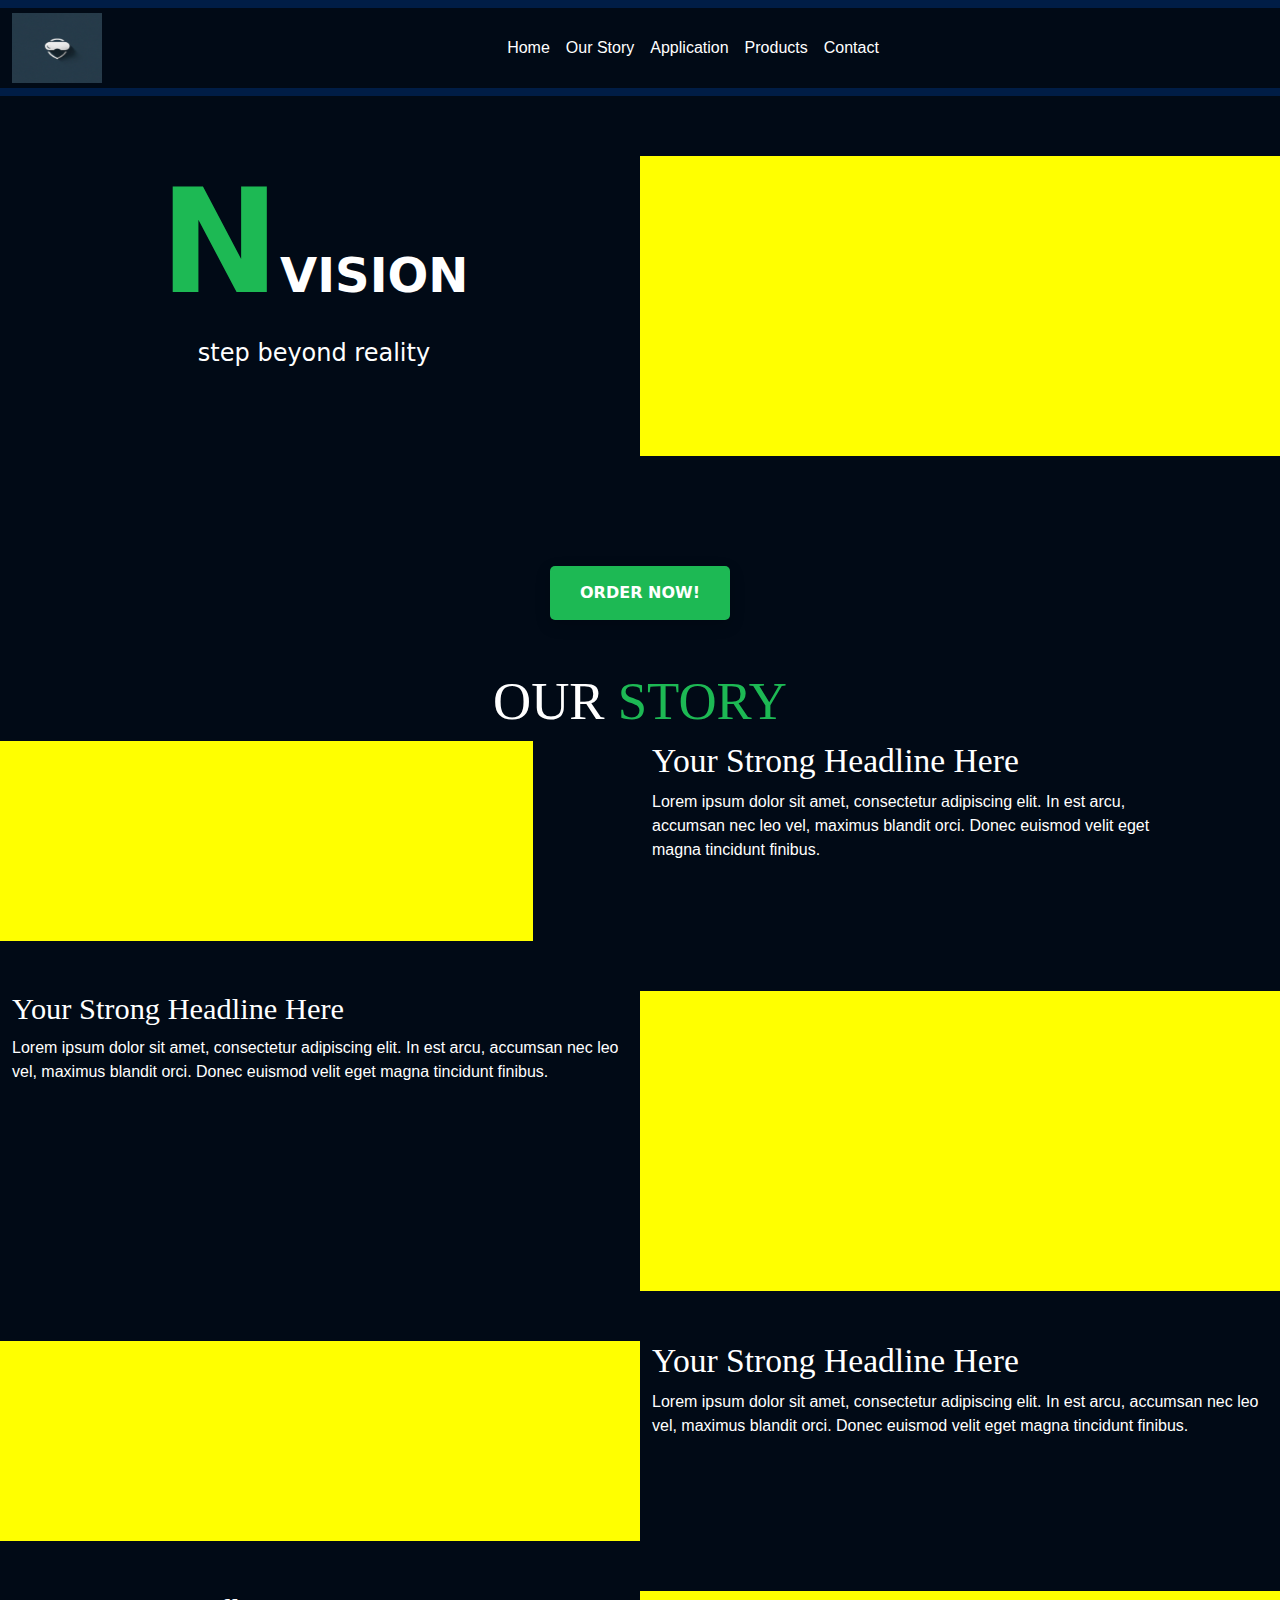
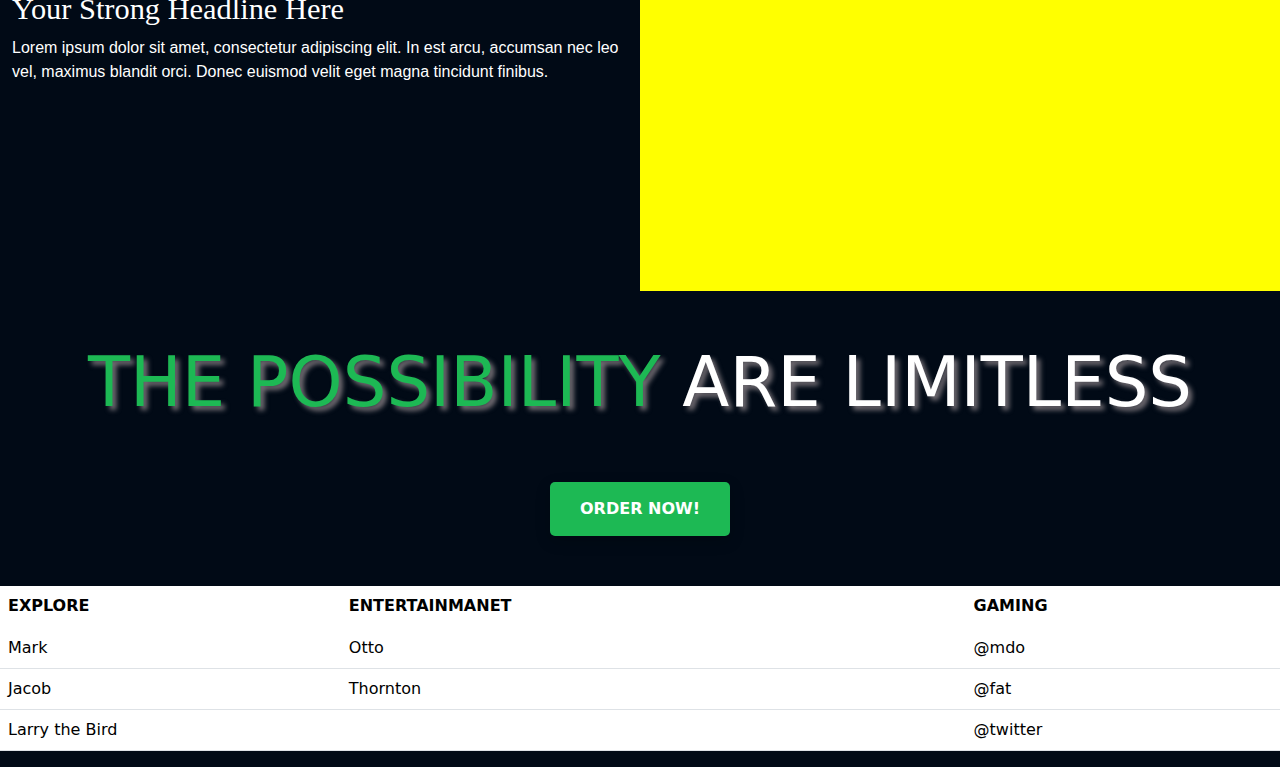
<file: index.html>
<!DOCTYPE html>
<html lang="en">
  <head>
    <meta charset="UTF-8" />
    <meta name="viewport" content="width=device-width, initial-scale=1.0" />
    <title>Nvision</title>
    <link rel="stylesheet" href="style.css" />
    <link
      href="https://cdn.jsdelivr.net/npm/bootstrap@5.3.3/dist/css/bootstrap.min.css"
      rel="stylesheet"
      integrity="sha384-QWTKZyjpPEjISv5WaRU9OFeRpok6YctnYmDr5pNlyT2bRjXh0JMhjY6hW+ALEwIH"
      crossorigin="anonymous"
    />
    <script
      src="https://cdn.jsdelivr.net/npm/bootstrap@5.3.3/dist/js/bootstrap.bundle.min.js"
      integrity="sha384-YvpcrYf0tY3lHB60NNkmXc5s9fDVZLESaAA55NDzOxhy9GkcIdslK1eN7N6jIeHz"
      crossorigin="anonymous"
    ></script>
  </head>
  <body>
    <nav class="navbar navbar-expand-sm bg-custom-blue">
      <div class="container-fluid">
        <a class="navbar-brand" href="#">
          <img src="logo.jpeg" alt="Logo" width="90" height="70" />
        </a>

        <button
          class="navbar-toggler"
          type="button"
          data-bs-toggle="collapse"
          data-bs-target="#navbarSupportedContent"
          aria-controls="navbarSupportedContent"
          aria-expanded="false"
          aria-label="Toggle navigation"
        >
          <span class="navbar-toggler-icon"></span>
        </button>

        <div class="collapse navbar-collapse" id="navbarSupportedContent">
          <ul class="navbar-nav mx-auto">
            <li class="nav-item">
              <a class="nav-link" aria-current="page" href="home">Home</a>
            </li>
            <li class="nav-item">
              <a class="nav-link" href="ourstory">Our Story</a>
            </li>
            <li class="nav-item">
              <a class="nav-link" href="application">Application</a>
            </li>
            <li class="nav-item">
              <a class="nav-link" href="products">Products</a>
            </li>
            <li class="nav-item">
              <a class="nav-link" href="contact">Contact</a>
            </li>
          </ul>
        </div>
      </div>
    </nav>
    <!-- ----------------- section-2     ----- -->
    <section class="container-fluid" id="envision-section">
      <div class="row">
        <div class="col-md-6 text-box">
          <h2><span>N</span>VISION<br /></h2>
          <h4>STEP BEYOND REALITY</h4>
        </div>
        <div class="col-md-6 empty-box"></div>
      </div>
    </section>
    <!-- button -->
    <div class="section-2">
      <a href="ordernow.html">ORDER NOW!</a>
    </div>
    <!-- --------OUR STORY -->
    <div class="our-story" id="ourstory">
      <div class="section-3">
        <h3>OUR <span>STORY</span></h3>
      </div>
      <!-- 1 -->
      <!-- <section class="split-section">
        <div class="left-box"></div>
        <div class="right-text">
          <h1>Your Strong Headline Here</h1>
          <p>
            Lorem ipsum dolor sit amet, consectetur adipiscing elit. In est
            arcu, accumsan nec leo vel, maximus blandit orci. Donec euismod
            velit eget magna tincidunt finibus.
          </p>
        </div>
      </section> -->
      <section class="container-fluid"> <div class="row">  <div class="col-md-5 left-box">  </div>
        <div class="col-md-5 right-text"> <h1>Your Strong Headline Here</h1>
          <p>Lorem ipsum dolor sit amet, consectetur adipiscing elit. In est arcu, accumsan nec leo vel, maximus blandit orci. Donec euismod velit eget magna tincidunt finibus.</p>
        </div>
      </div>
    </section>
    
<!-- 2 -->
      <!-- <section class="text-and-box-section">
        <div class="left-text-content">
          <h1>Your Strong Headline Here</h1>
          <p>
            Lorem ipsum dolor sit amet, consectetur adipiscing elit. In est
            arcu, accumsan nec leo vel, maximus blandit orci. Donec euismod
            velit eget magna tincidunt finibus.
          </p>
        </div>
        <div class="right-yellow-box"></div>
      </section>
    </div> -->
    <section class="container-fluid text-and-box-section"> 
      <div class="row">
        <div class="col-md-6 left-text-content">
          <h1>Your Strong Headline Here</h1>
          <p>Lorem ipsum dolor sit amet, consectetur adipiscing elit. In est arcu, accumsan nec leo vel, maximus blandit orci. Donec euismod velit eget magna tincidunt finibus.</p>
        </div>
        <div class="col-md-6 right-yellow-box">
          </div>
      </div>
    </section>
    
<!-- 3 -->
<section class="container-fluid"> <div class="row">  <div class="col-md-6 left-box">  </div>
  <div class="col-md-6 right-text"> <h1>Your Strong Headline Here</h1>
    <p>Lorem ipsum dolor sit amet, consectetur adipiscing elit. In est arcu, accumsan nec leo vel, maximus blandit orci. Donec euismod velit eget magna tincidunt finibus.</p>
  </div>
</div>
</section>

<!-- 4 -->

<section class="container-fluid text-and-box-section"> 
  <div class="row">
    <div class="col-md-6 left-text-content">
      <h1>Your Strong Headline Here</h1>
      <p>Lorem ipsum dolor sit amet, consectetur adipiscing elit. In est arcu, accumsan nec leo vel, maximus blandit orci. Donec euismod velit eget magna tincidunt finibus.</p>
    </div>
    <div class="col-md-6 right-yellow-box">
      </div>
  </div>
</section>


    <!-- <script>
      let sections = document.querySelectorAll('split-section');

      window.onscroll = () =>{
       sections.forEach(sec=> {
        let top = window.scrollY;
        let offset = sec.offsetTop;
        let height = sec.offsetHeight;

        if (top >= offset && top < (offset + height)) {
          sec.classList.add('split-section');
        } else {
          sec.classList.remove('split-section')
        }
       })
      }
      
    </script> -->
<!----------------------------- text----- -->
<div class="text">
  <h1> <span>THE POSSIBILITY</span> ARE LIMITLESS</h1>
</div>
<!-- -----------------------------button-2------- -->
  <div class="section-2">
    <a href="ordernow.html">ORDER NOW!</a>
  </div>

<!-- --------------------APPLICATION--------- -->

<table class="table">
  <thead>
    <tr>
      <!-- <th scope="col">#</th> -->
      <th scope="col">EXPLORE</th>
      <th scope="col">ENTERTAINMANET</th>
      <th scope="col">GAMING</th>
    </tr>
  </thead>
  <tbody class="table-group-divider">
    <tr>
      <!-- <th scope="row">1</th> -->
      <td>Mark</td>
      <td>Otto</td>
      <td>@mdo</td>
    </tr>
    <tr>
      <!-- <th scope="row">2</th> -->
      <td>Jacob</td>
      <td>Thornton</td>
      <td>@fat</td>
    </tr>
    <tr>
      <!-- <th scope="row">3</th> -->
      <td colspan="2">Larry the Bird</td>
      <td>@twitter</td>
    </tr>
  </tbody>
</table>

  </body>
</html>
</file>
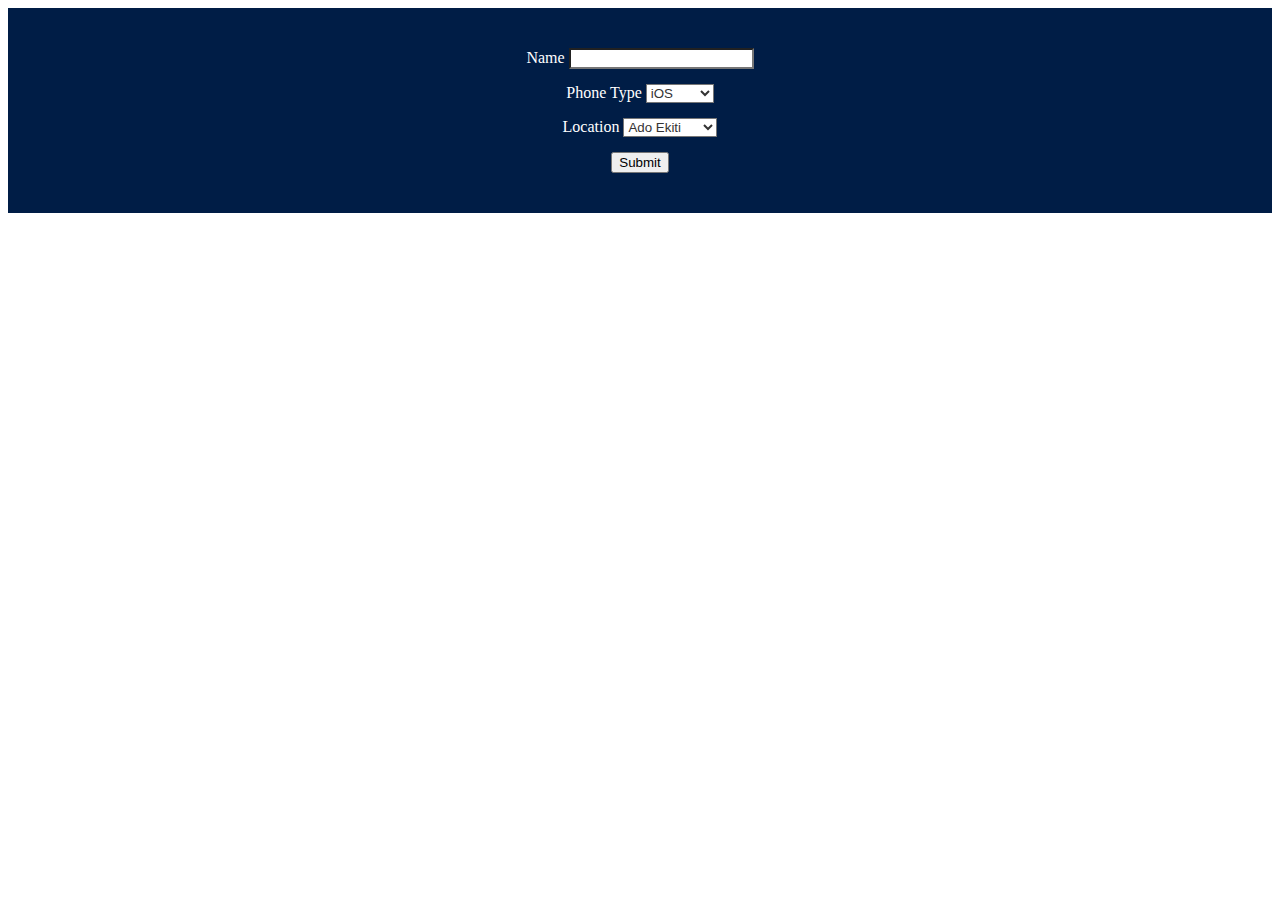
<file: ordernow.html>
<!DOCTYPE html>
<html lang="en">
<head>
    <meta charset="UTF-8">
    <meta name="viewport" content="width=device-width, initial-scale=1.0">
    <title>Document</title>
    <link rel="stylesheet" href="order.css">
</head>
<body>
    <div class="section-2"> 
        <div class="container-fluid"> 
          <form class="customer-form">
            <div class="form-group">
              <label for="name">Name</label>
              <input type="text" class="form-control" id="name" required> 
            </div>
            <div class="form-group"> 
              <label for="phoneType">Phone Type</label>
              <select class="form-control" id="phoneType">
                <option value="ios">iOS</option>
                <option value="android">Android</option> 
              </select>
            </div> 
      
            <div class="form-group">
              <label for="location">Location</label> 
              <select class="form-control" id="location"> 
                <option value="ado-ekiti">Ado Ekiti</option>
                <option value="lagos">Lagos State</option> 
                <option value="ogun">Ogun State</option>
              </select>
            </div>
      
            <button type="submit" class="btn btn-primary">Submit</button> 
          </form>
        </div>
      </div>
      
</body>
</html>
</file>
<file: style.css>
* {
  margin: 0;
  padding: 0;

  background-color: #010a16;
}
body {
  overflow: scroll;
}
.navbar {
  position: fixed;
  position: sticky;
  top: 0;
  left: 0;
  width: 100%;
  z-index: 1000;
  overflow: hidden;
}

.bg-custom-blue {
  background-color: #001d46;
}
.navbar-nav a {
  color: white;
  font-family: "Times New Roman", Times, serif;
}

.navbar-nav a {
  color: white;
  font-family: Arial, Helvetica, sans-serif;
}

/*   --------------- section-2 */

#envision-section {
  padding: 60px 0;
}

.text-box {
  text-align: center;
}

.text-box h2 {
  font-size: 3em;
  font-weight: bold;
  color: #fff;
  display: block;
  line-height: 1.2;
  animation: fadeInUp 1s ease-in-out;
  /* text-shadow: 4px 4px 5px rgba(0, 0, 0, 0.5); */
}
.text-box h4 {
  /* font-size: -1.2em; */
  animation: fadeInout 2s ease-in-out;
  color: #fff;
  margin-top: 10px;
  display: block;
  font-weight: normal;
  text-transform: lowercase;
}

.text-box h2 span {
  color: #1db954;
  font-size: 3em;
}

.vision {
  color: #001d46;
  font-size: 1em;
}
.empty-box {
  background-color: yellow;
  height: 300px;
  animation: fadeInUp 1s ease-in-out;
}
/* =---------------button----------- */

.section-2 {
  padding: 50px 0;
  opacity: 1;
  background-color: #010a16;

  text-align: center;
}

.section-2 a {
  display: inline-block;
  background-color: #010a16;
  padding: 15px 30px;
  margin-bottom: 0px;
  background-color: #1db954;
  color: white;
  font-weight: bold;
  animation: fade 2s ease-in-out;

  text-decoration: none;
  border: none;
  border-radius: 5px;
  box-shadow: 0 5px 15px rgba(0, 0, 0, 0.2);
  transition: box-shadow 0.3s ease-in-out;
  max-width: 100%;
  margin: 0 auto;
}

.section-2 a:hover {
  /* box-shadow: 0 8px 25px rgba(293, 185, 384, 0.9); */
  box-shadow: 5px 8px 15px rgba(50, 150, 50, 0.6);
  cursor: pointer;
  background-color: #010a16;
}

/* ---------------OUR STORY--------- */
.section-3 h3 span {
  color: #1db954;
  cursor: pointer;
}

.section-3 h3 {
  font-size: 3.3em;
  cursor: pointer;
  font-family: "Times New Roman", Times, serif;
  color: #fff;
  animation: fade 4s ease-in-out;
  text-align: center;
}
/*
.split-section {
  display: flex;
  align-items: center;
  padding: 25px 0;
}

.left-box {
  width: 50%;
  height: 200px;
  margin-left: 102px;
  background-color: yellow;
  animation: growLeft 4s ease-in-out;
}

.right-text {
  flex: 1;
  max-width: 450px;
  margin: 15px auto;
  text-align: right;
  animation: growRight 4s ease-in-out;
}

.right-text h1 {
  color: #fff;
  font-family: sans-serif;
  font-size: 2.3em;
  max-width: 450px;
  margin: 15px auto;
  margin-bottom: 15px;
}

.right-text p {
  color: #fff;
  font-size: 1.2em;
  line-height: 1.5;
}

.split-section.active .left-box {
  animation: growLeft 1s ease-in-out;
}

.split-section.active .right-text {
  animation: growRight 1s ease-in-out;
} */

/* ... (Your other existing styles) ... */
/*------------ 1-------------- */
.section-3 h3 span { 
  color: #1db954; 
} /* Assuming you still want this */

.left-box {
  height: 200px; 
  background-color: yellow; 
} 


.right-text { 
  max-width: 450px; 
  margin: 15px auto;   
} 

.left-box {
  animation: growLeft 4s ease-in-out;
}

.right-text h1 { 
  animation: fadeInUp 4s ease-in-out;
  color: #fff; 
  font-family: 'Times New Roman', Times, serif;
  font-size: 2.1em;
}
.right-text p{
  font-size: 1em;
  color: #fff;
  animation: fadeInUp 4s ease-in-out;

  font-family: sans-serif;
}
@keyframes growLeft {
  0% { transform: translateX(-100px); opacity: 0; } 
  100% { transform: translateX(0); opacity: 1; }
}

@keyframes growRight {
  0% { transform: translateX(100px); opacity: 0; }
  100% { transform: translateX(0); opacity: 1; }
}



/* ---------------second -----------*/
/* .text-and-box-section {
  display: flex;
  align-items: center;
  padding: 50px 0;
}


.left-text-content {
  flex: 1;
  color: #fff;
  text-align: left;
  animation: growLeft 5s ease-in-out;
}

.left-text-content h1 {
  font-family: sans-serif;
  font-size: 2em;
  max-width: 450px;
  margin: 15px auto;
  margin-bottom: 15px;
}

.left-text-content p {
  font-size: 1.2em;
  max-width: 450px;
  margin: 12px auto;
  line-height: 1.5;
}


.right-yellow-box {
  width: 35%;
  height: 200px;
  margin-left: 20px;
  background-color: yellow;
  animation: growRight 5s ease-in-out;
} */

/* ... (Your other existing styles) ... */
/* ---------------2----------- */
.text-and-box-section {
  padding: 50px 0;
}

.left-text-content h1 { 
  animation: fadeInUp 4s ease-in-out;
  color: #fff;
  font-size: 1.9em;
  font-family: 'Times New Roman', Times, serif; 
}
.left-text-content p { 
  animation: fadeInUp 4s ease-in-out;
  color: #fff;
  font-size: 1em;
  font-family: sans-serif;
}
.right-yellow-box {
  width: 30%; /* Reduced width */
  height: 300px; 
  background-color: yellow;
  animation: slideInRight 6s ease-in-out;  
} 

@keyframes slideInLeft {
  0% { transform: translateX(-100px); opacity: 0; } 
  100% { transform: translateX(0); opacity: 1; } 
}

@keyframes slideInRight {
  0% { transform: translateX(100px); opacity: 0; } 
  100% { transform: translateX(0); opacity: 1; } 
}


/* ------------text------------- */
.text h1 {
  color: #fff;
  text-align: center;
  cursor: pointer;
  font-size: 4.3em;
  text-shadow: 4px 4px 5px rgba(230, 209, 209, 0.5);
}
.text span {
  color: #1db954;
}


/* ----------------APPLICATION------ */
/* General Table Appearance */
.table {
  margin-bottom: 20px; 
  background-color: #001d46;
  color: #fff;
    
  animation: fadeInUp 10s ease-in-out;

}

/* Image Hover */
.image-item {
  position: relative;
}

.image-item img {
  width: 100%;
  transition: transform 0.5s ease; 
}

.image-item:hover img {
  transform: scale(1.1); 
}


/* Responsiveness (Optional - Adjust media query sizes) */
@media only screen and (max-width: 768px) { 
  .split-section {
    flex-direction: column; /* Stack elements vertically */
  }

  .left-box, .right-text {
    width: 100%; /* Make elements take full available width */
    margin: 0;   /* Remove any unnecessary margins */
  }

  .left-box {
    margin-bottom: 20px; /* Add spacing between boxes when stacked */
  }
}

/* Animations (Customize timing/easing) */
@keyframes growLeft {
  from {
    transform: translateX(-100px);
    opacity: 0;
  }
  to {
    transform: translateX(0);
    opacity: 1;
  }
}

@keyframes growRight {
  from {
    transform: translateX(100px);
    opacity: 0;
  }
  to {
    transform: translateX(0);
    opacity: 1;
  }
}

/* animations */
@keyframes fadeInUp {
  0% {
    opacity: 0;
    transform: translateY(100px);
    scroll-timeline: normal;
  }
  100% {
    opacity: 1;
    transform: translateY(0px);
  }
}
@keyframes fadeInout {
  0% {
    opacity: 0;
    transform: translateY(20px);
    scroll-timeline: normal;
  }
  100% {
    opacity: 1;
    transform: translateY(0px);
  }
}
@keyframes fade {
  0% {
    opacity: 1;
    transform: translateY(20px);
    scroll-timeline: normal;
  }
  100% {
    opacity: 1;
    transform: translateY(0px);
  }
}
/* our story animation */
@keyframes growLeft {
  from {
    transform: translateX(-100px);
    opacity: 0;
  }
  to {
    transform: translateX(0);
    opacity: 1;
  }
}

@keyframes growRight {
  from {
    transform: translateX(100px);
    opacity: 0;
  }
  to {
    transform: translateX(0);
    opacity: 1;
  }
}

/* Responsiveness (Optional - Adjust media query sizes) */
@media only screen and (max-width: 768px) {
  .split-section {
    flex-direction: column;
  }
  .left-box,
  .right-text {
    flex: 1;
  }
}
</file>
<file: order.css>
.section-2 {
    background-color: #001d46;
    color: white;
    padding: 40px 0; 
    text-align: center;
  }
  
  .customer-form {
    max-width: 500px;
    margin: 0 auto;  /* Center the form */
  }
  
  .form-group {
    margin-bottom: 15px;
  }
  
  .form-control {
    background-color: #fff; /* White input fields */
    color: #333; /* Dark text within the input fields */
  }
</file>
